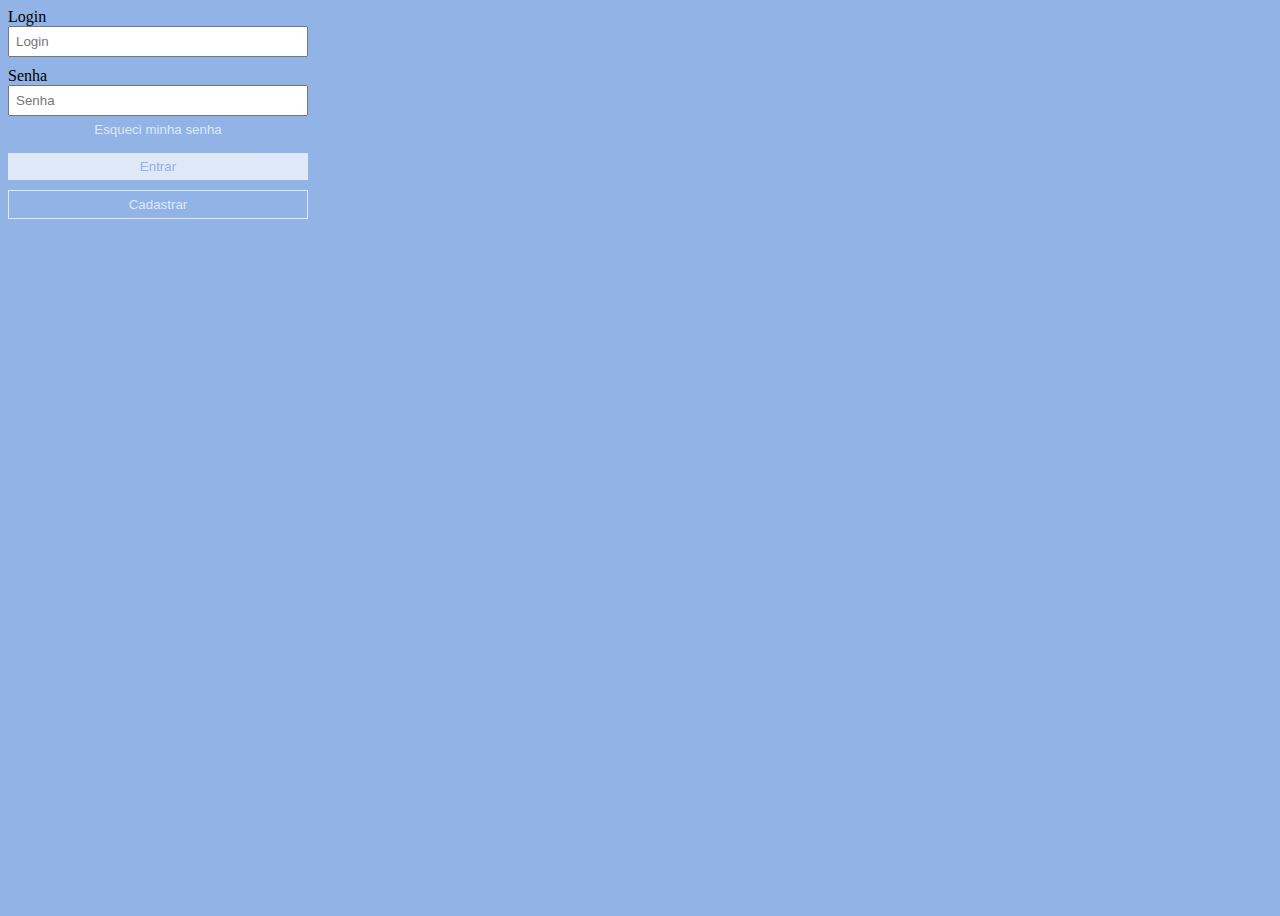
<file: HTML/index.html>
<!DOCTYPE html>
<html lang="PT-BR">
<head>
    <meta charset="UTF-8">
    <meta name="viewport" content="width=device-width, initial-scale=1.0">
    <title>Document</title>
    <link rel="stylesheet" href="../CSS/index.css"/>
    <link rel="stylesheet" href="../CSS/global.css"/>
</head>
<body>
    <form>
        <div class = "form-field">
            <div><label>Login</label></div>
            <input type = "email" name = "email" id = "email" onchange = "onChangeEmail()" placeholder = "Login"/>
            <div class = "error" id = "email-required-error">Login é obrigatório</div>
            <div class = "error" id = "email-invalid-error">Login inválido</div>
        </div>
        <div class = "form-field">
            <div><label>Senha</label><div/>
            <input type = "password" name = "password" id = "password" onchange = "onChangePassword()" placeholder = "Senha"/>
            <div class = "error" id = "password-required-error">Senha é obrigatória</div>
        </div>
        <div>
            <button type = "button" class = "clear" id = "recover-password-button" disabled = "true">Esqueci minha senha</button>
        </div>
        <div>
            <button type = "button" class = "solid" id = "login-button" disabled = "true">Entrar</button>
        </div>
        <div>
            <button type = "button" class = "outline" disabled = "true">Cadastrar</button>
        </div>
        
    </form>
</body>

<script src = "../JS/index.js"></script>
<script src = "../JS/validations.js"></script>
</html>
</file>
<file: CSS/index.css>
form{
    width: 300px;
}

button {
    cursor: pointer;
    margin-bottom: 10px;
}
</file>
<file: CSS/global.css>
body {
    background: rgb(145, 179, 230);
    height: 100vh;
}

button {
    cursor: pointer;
}

button:active {
    opacity: 0.6;
}

button[disabled] {
    opacity: 0.7;
}

h1 {
    text-align: center;
    color: white;
}

h3 {
    color: white;
}

header {
    text-align: right;
}

header button {
    width: auto;
}

button.add {
    width: 124px;
    border-radius: 4px;
    border: none;
    font-size: 14px;
    box-shadow: 2px 2px 2px gray;
}

input, button {
    padding: 6px;
    width: -webkit-fill-available;
}

.outline {
    background: transparent;
    color: white;
    border: 1px solid white;
}

.centralize {
    display: flex;
    justify-content: center;
    align-items: center;
}

.clear {
    background: transparent;
    border: none;
    color: white
}

.danger {
    background-color: transparent;
    color: red;
    border: 1px solid red;
}

.form-field {
    margin-bottom: 10px;
}

.solid {
    background: white;
    border: none;
    color: rgb(145, 179, 230);
}

.error {
    color: red;
    display: none;
}
</file>
